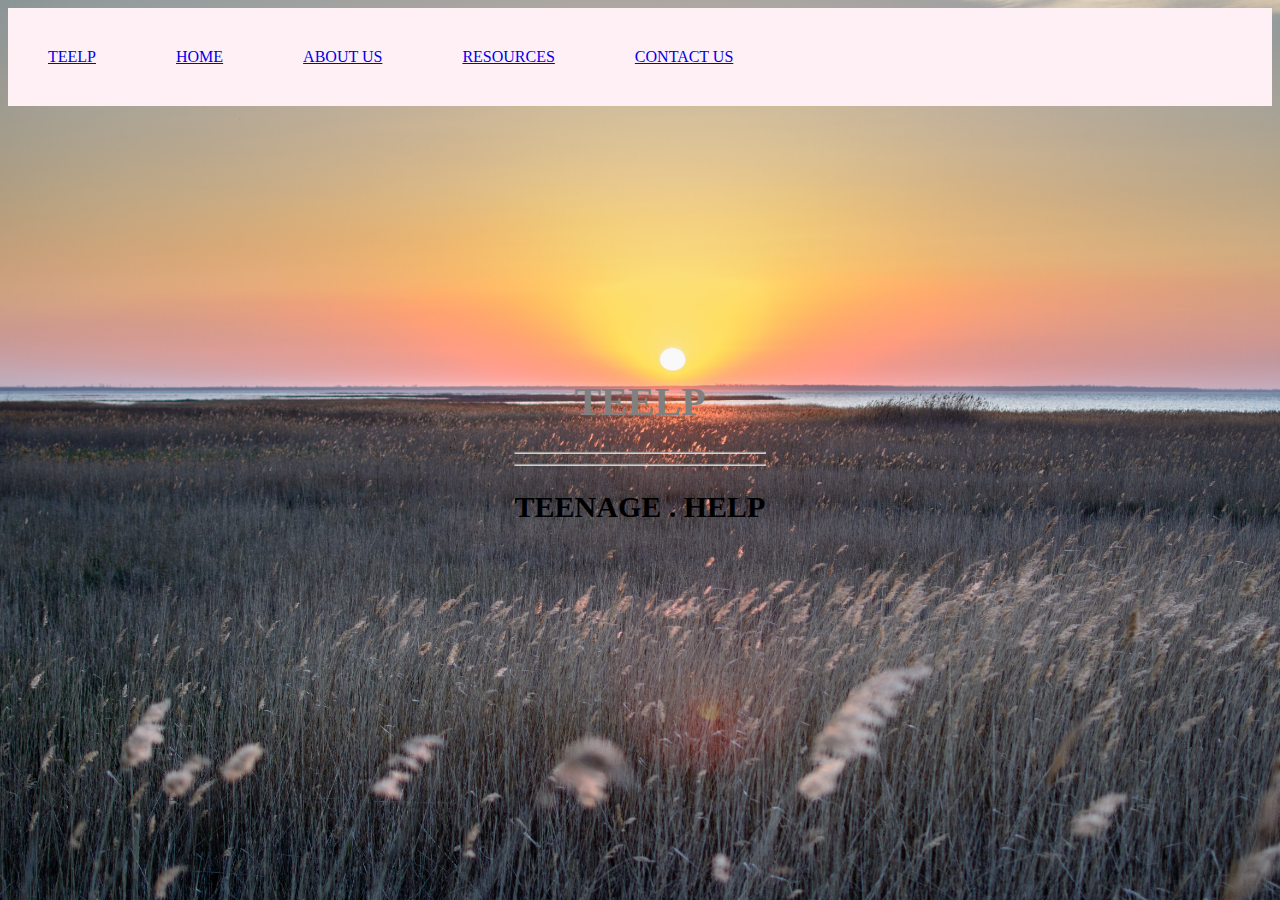
<file: index.html>
<!doctype html>
<html lang="en">
<head>
    <meta charset="UTF-8">
    <meta name="viewport"
          content="width=device-width, user-scalable=no, initial-scale=1.0, maximum-scale=1.0, minimum-scale=1.0">
    <meta http-equiv="X-UA-Compatible" content="ie=edge">
    <title>TEELP</title>
    <link rel="icon" type="image/x-icon" href="/images/favicon.jpg">
    <!--Internal CSS Styling done for this page-->
    <style>
            li{
            float: left;
            }
            ul{
                list-style-type: none;
                padding: 0;
                margin: 0;
                overflow: hidden;
                background-color: lavenderblush;
            }
        li{
            display: block;
            padding: 40px;
            text-align: center;
            color: cadetblue;
        }
            body{
                background-image: url("images/horizon.jpg");
                background-repeat: no-repeat;
                background-size: cover;
                background-attachment: fixed;
            }
            .centered {
                position: absolute;
                top: 50%;
                left: 50%;
                font-size: 20px;
                transform: translate(-50%, -50%);
                text-align: center;
            }
    </style>
</head>
<body>
<ul>
    <li><a href="index.html"></i>TEELP</a></li>
    <li><a href="index.html">HOME</a></li>
    <li><a href="about.html">ABOUT US</a></li>
    <li><a href="resources.html">RESOURCES</a></li>
    <li><a href="contact.html">CONTACT US</a></li>
</ul>
<div class="centered">
    <h1 style="color: gray">TEELP</h1><hr><hr>
    <h2>TEENAGE . HELP</h2>
</div>
</body>
</html>
</file>
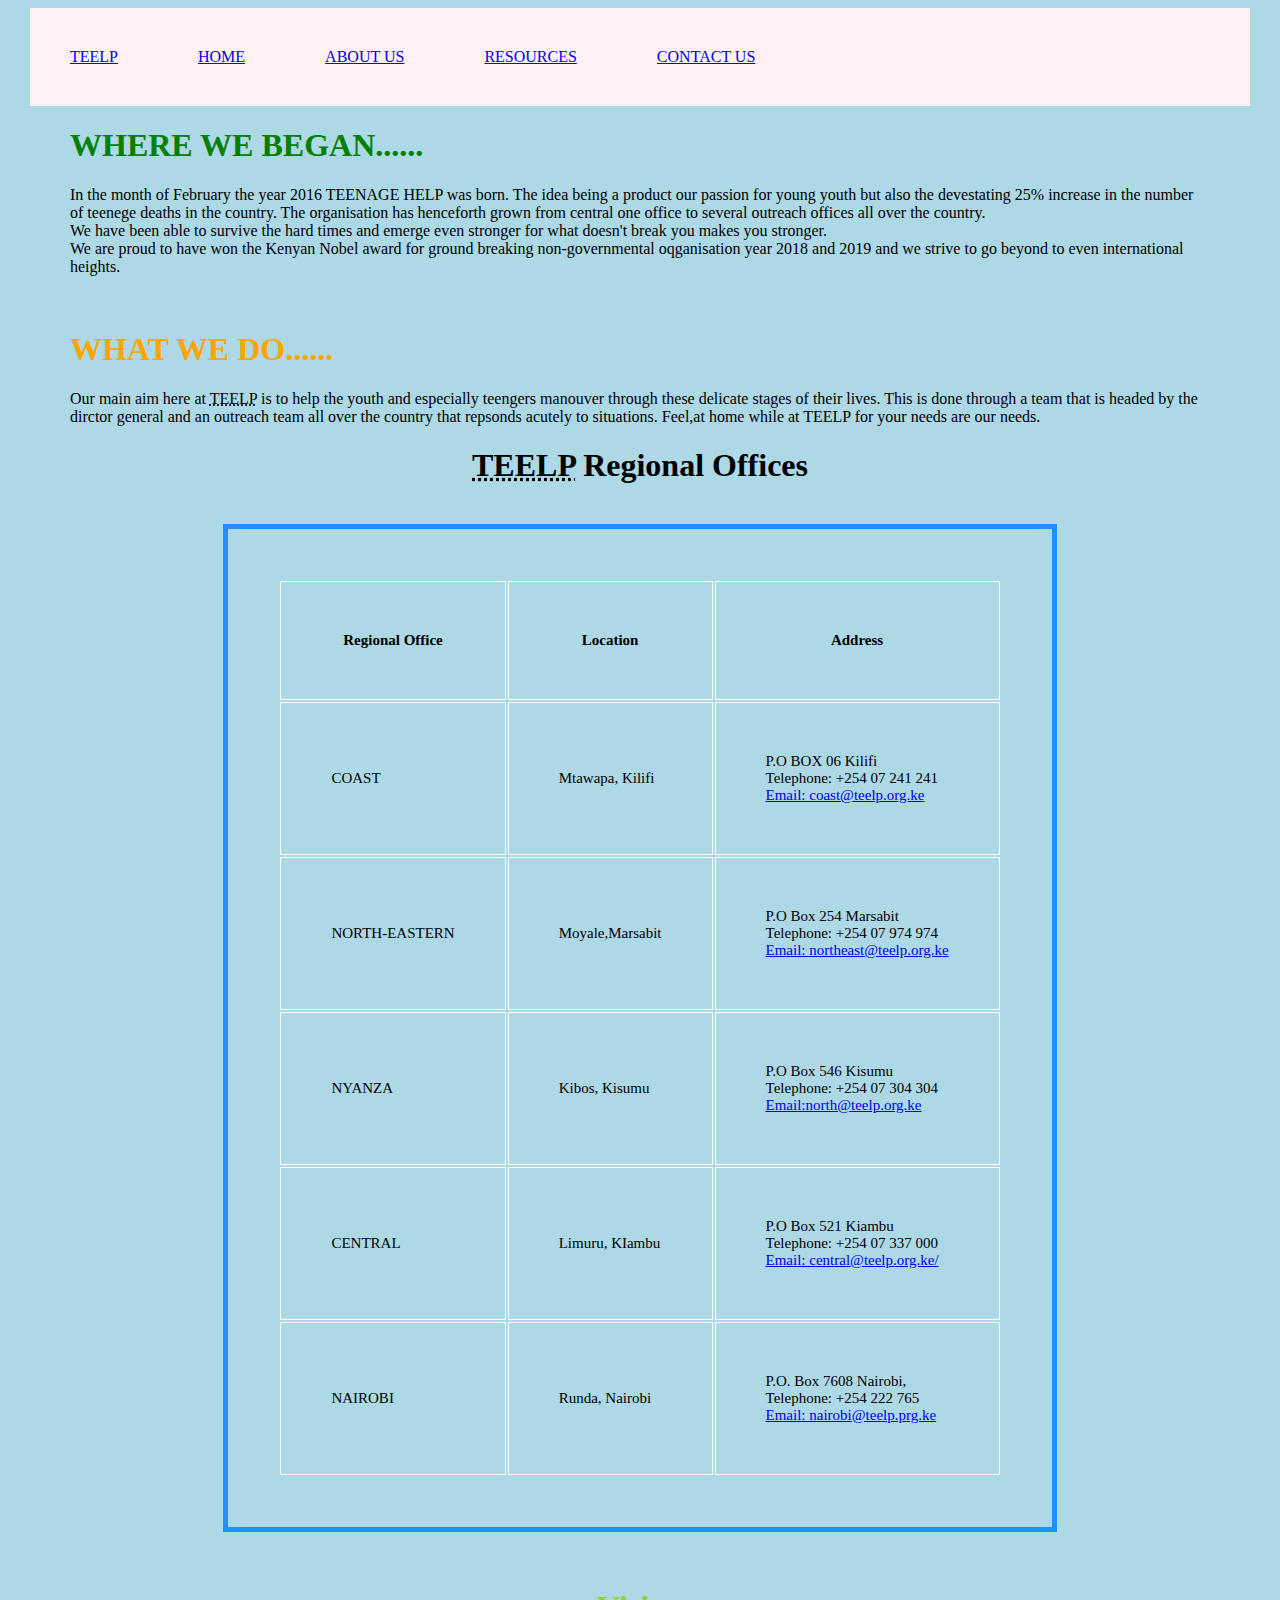
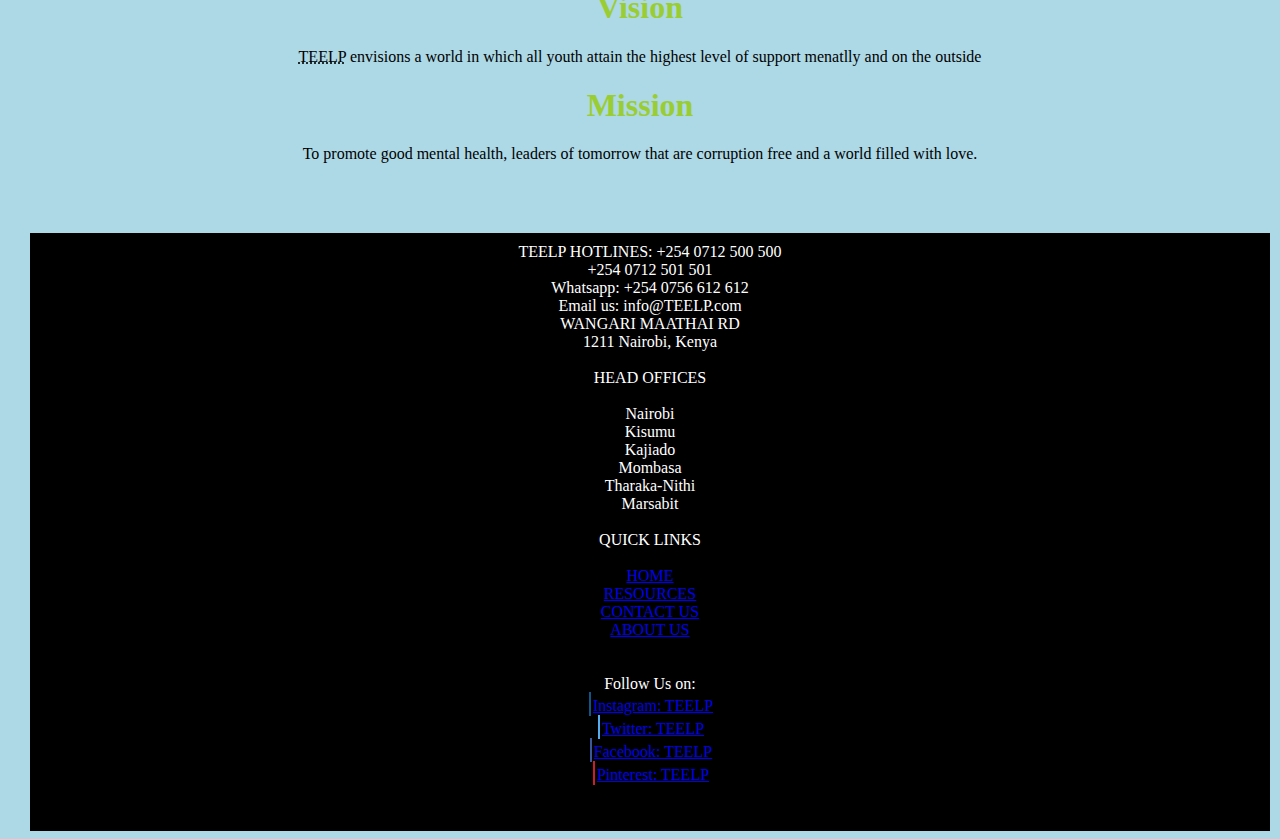
<file: about.html>
<!doctype html>
<html lang="en">
<head>
    <meta charset="UTF-8">
    <meta name="viewport"
          content="width=device-width, user-scalable=no, initial-scale=1.0, maximum-scale=1.0, minimum-scale=1.0">
    <meta http-equiv="X-UA-Compatible" content="ie=edge">
    <title>TEELP</title>
    <link rel="icon" type="image/x-icon" href="/images/favicon.jpg">
    <link rel="stylesheet" href="footer.css">
    <link rel="stylesheet" href="navigation.css">
    <style>
        body{
            background-color: lightblue;
            margin-left: 30px;
            margin-right: 30px;
        }
        table, th, td
        {
            border: 1px solid white;
            padding: 50px;
            font-size: 15px;
        }
    </style>
</head>
<body>
<ul>
    <li><a href="index.html">TEELP</a></li>
    <li><a href="index.html">HOME</a></li>
    <li><a href="about.html">ABOUT US</a></li>
    <li><a href="resources.html">RESOURCES</a></li>
    <li><a href="contact.html">CONTACT US</a></li>
</ul>
<div class="container">
    <blockquote>
        <h1 style="color: green;">WHERE WE BEGAN......</h1>
        <p>In the month of February the year 2016 TEENAGE HELP was born. The idea being a product
            our passion for young youth but also the devestating 25% increase in the number of teenege deaths in the country. The organisation has henceforth grown from central one office to several outreach offices all over the country.<br>We have been able to survive the hard times and emerge even stronger for what doesn't break you makes you stronger.<br>
            We are proud to have won the Kenyan Nobel award for ground breaking non-governmental oqganisation year 2018 and 2019 and we strive to go beyond to even international heights. </p>
    </blockquote>
</div><br>
<div class="container">
    <blockquote class="blockquote-reverse">
        <h1 style="color: orange;">WHAT WE DO......</h1>
        Our main aim here at <abbr title="TEENAGE HELP">TEELP</abbr> is to help the youth and especially teengers manouver through these delicate stages of their lives.
        This is done through a team that is headed by the dirctor general and an outreach team all over the country that repsonds acutely to situations. Feel,at home while at TEELP for your needs are our needs.
    </blockquote>
</div>
<!--This is my table-->
<center><h1 style="color: black;">
    <abbr title="TEENAGE HELP">TEELP</abbr> Regional Offices
</h1></center><br>

<center><table style="color: black; border: 5px solid DodgerBlue;">
    <tr>
        <th>Regional Office</th>
        <th>Location</th>
        <th>Address</th>
    </tr>
    <tr>
        <td>COAST</td>
        <td>Mtawapa, Kilifi</td>
        <td>P.O BOX 06 Kilifi<br>
            Telephone: +254 07 241 241<br>
            <a href="coast@teelp.org.ke ">Email:  coast@teelp.org.ke</a>
        </td>
    </tr>
    <tr>
        <td>NORTH-EASTERN</td>
        <td>Moyale,Marsabit</td>
        <td>P.O Box 254 Marsabit <br>
            Telephone: +254 07 974 974<br>
            <a href="northeast@teelp.org.ke">Email: northeast@teelp.org.ke</a>
        </td>
    </tr>
    <tr>
        <td>NYANZA</td>
        <td>Kibos, Kisumu</td>
        <td>P.O Box 546 Kisumu<br>
            Telephone: +254 07 304 304<br>
            <a href=" nyanza@teelp.org.ke">Email:north@teelp.org.ke</a>
        </td>
    </tr>
    <tr>
        <td>CENTRAL</td>
        <td>Limuru, KIambu</td>
        <td>P.O Box 521 Kiambu<br>
            Telephone: +254 07 337 000<br>
            <a href="central@teelp.org.ke">Email: central@teelp.org.ke/</a>
        </td>
    </tr>
    <tr>
        <td>NAIROBI</td>
        <td>Runda, Nairobi</td>
        <td>P.O. Box 7608 Nairobi,<br>
            Telephone: +254 222 765<br>
            <a href="nairobi@teelp.org.ke">Email: nairobi@teelp.prg.ke</a>
        </td>
    </tr>

</table></center><br><br>
    <!-- The two last divisions-->
    <div class="row">
        <div class="col-lg-6">
            <center><h1 style="color: YellowGreen;">Vision</h1>
                <p><abbr title="TEENAGE HELP">TEELP</abbr> envisions a world in which all youth attain the highest level of support menatlly and on the outside</p>
        </div>
        <div class="col-lg-6">
            <center><h1 style="color: YellowGreen;">Mission</h1>
                <p>To promote good mental health, leaders of tomorrow that are corruption free and a world filled with love.</p>
        </div> <br> <br><br>
    </div>
<!--This is the footer-->
<footer>
    <div class="row">
        <div class="col-lg-3">
            TEELP HOTLINES: +254 0712 500 500<br>
            +254 0712 501 501<br>
            Whatsapp: +254 0756 612 612<br>
            Email us: info@TEELP.com
            <br>
            WANGARI MAATHAI RD<br>
            1211 Nairobi, Kenya<br> <br>
        </div>
        <div class="col-lg-3">
            HEAD OFFICES <br><br>
            Nairobi<br>
            Kisumu<br>
            Kajiado<br>
            Mombasa<br>
            Tharaka-Nithi<br>
            Marsabit<br><br>
        </div>
        <div class="col-lg-3">
            QUICK LINKS<br><br>
            <a href="index.html">HOME</a><br>
            <a href="resources.html">RESOURCES </a><br>
            <a href="contact.html">CONTACT US</a><br>
            <a href="about.html">ABOUT US</a><br>
        </div>
        <div class="col-lg-3">
            <!-- Icons and pages for social media sites within the footer-->
            <br><br>Follow Us on:<br>
            <a href="#" class="fa fa-instagram"></a><a href=" https://www.instagram.com/who">Instagram: TEELP</a><br>
            <a href="#" class="fa fa-twitter"></a><a href="https://www.twitter.com/WHO">Twitter: TEELP</a><br>
            <a href="#" class="fa fa-facebook"></a><a href="https://www.facebook.com/WHO">Facebook: TEELP</a><br>
            <a href="#" class="fa fa-pinterest"></a><a href=" https://www.pinterest.com/worldhealthorganization">Pinterest: TEELP</a><br>
        </div>
        <br><br>
</footer>
</body>
</html>
</file>
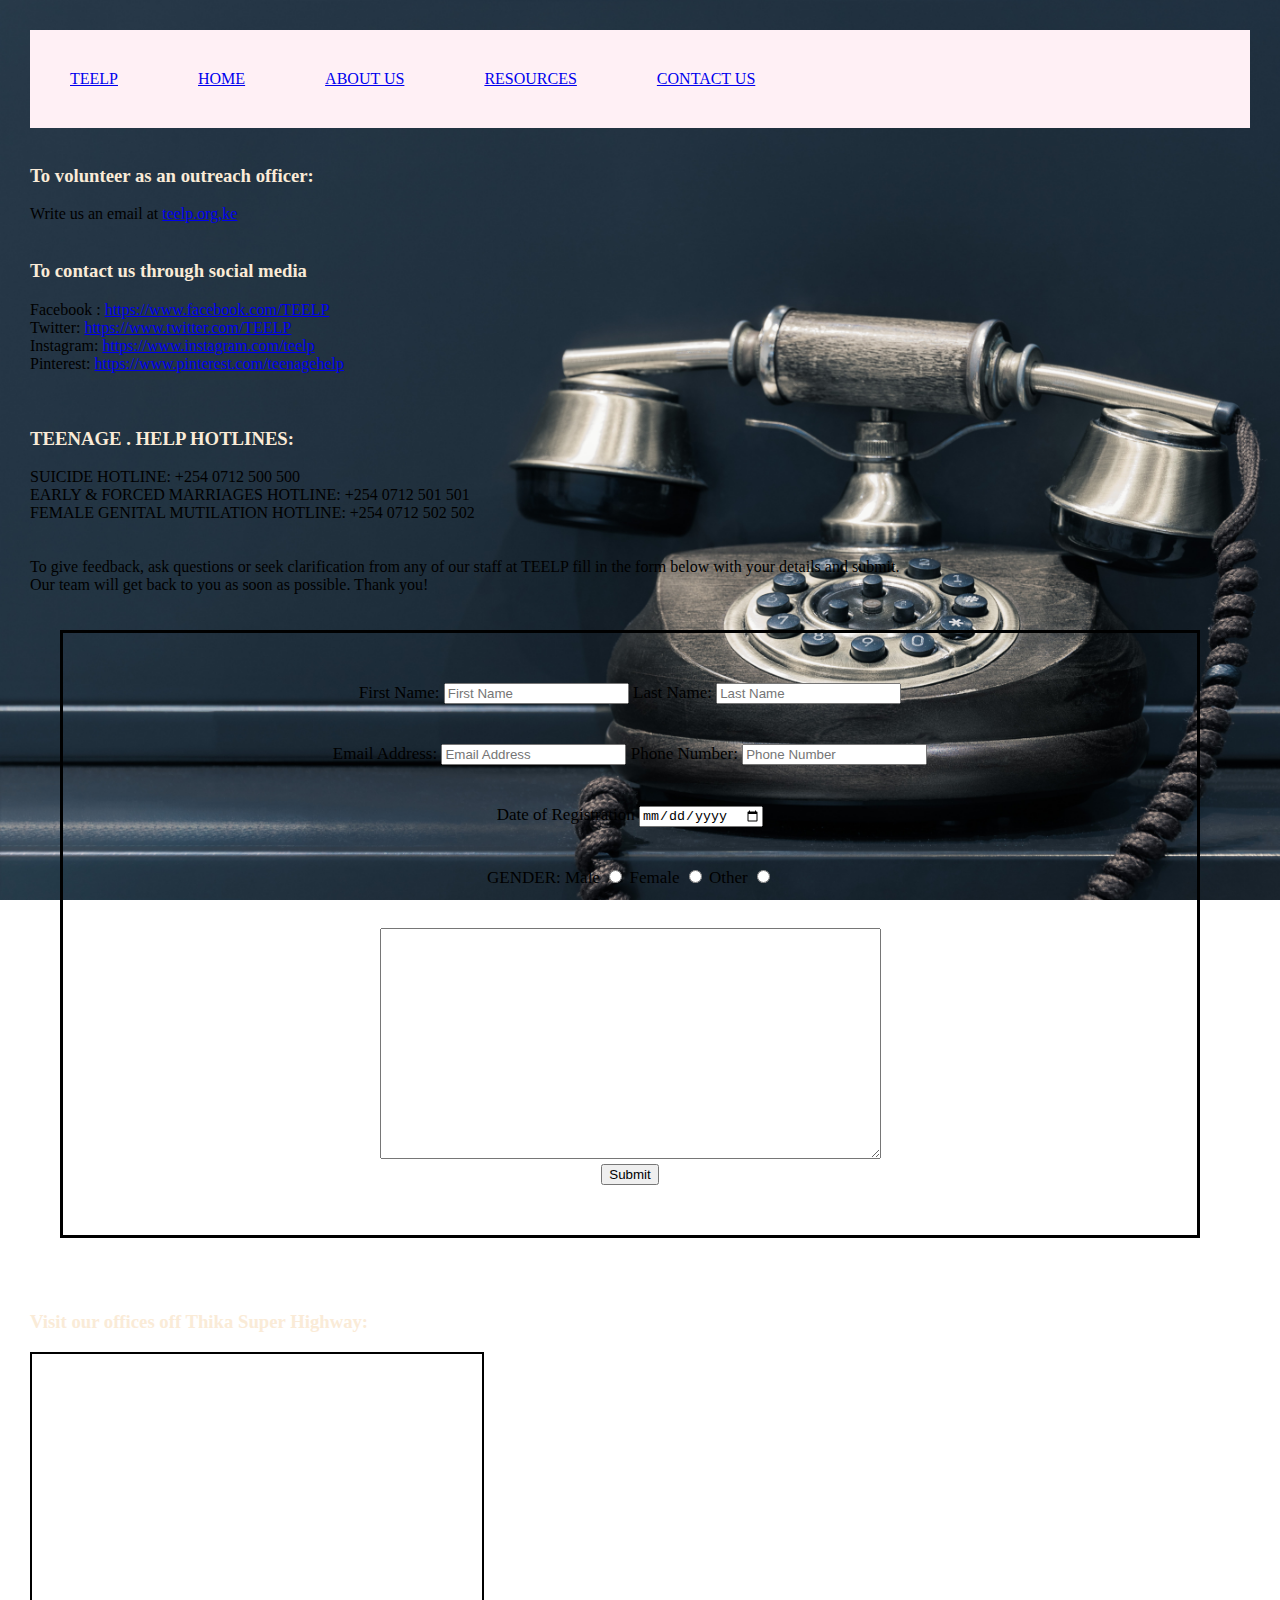
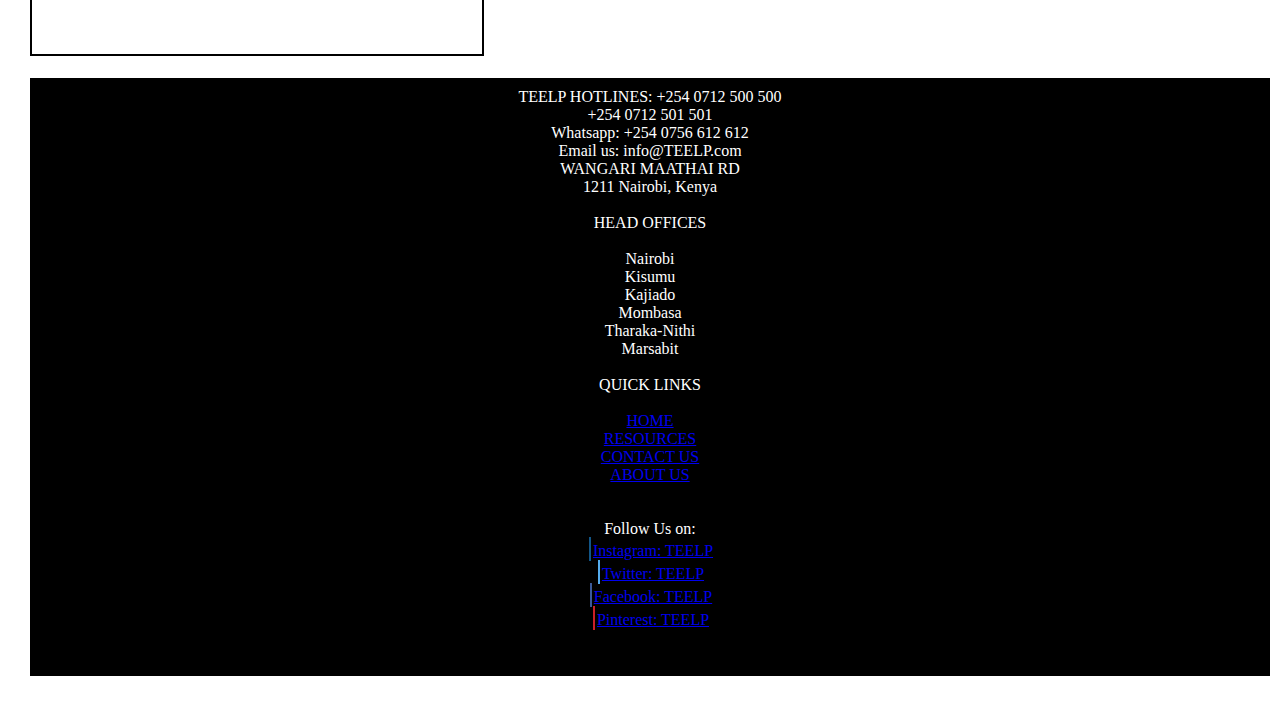
<file: contact.html>
<!doctype html>
<html lang="en">
<head>
    <meta charset="UTF-8">
    <meta name="viewport"
          content="width=device-width, user-scalable=no, initial-scale=1.0, maximum-scale=1.0, minimum-scale=1.0">
    <meta http-equiv="X-UA-Compatible" content="ie=edge">
    <title>TEELP</title>
    <link rel="icon" type="image/x-icon" href="/images/favicon.jpg">
    <link rel="stylesheet" href="footer.css">
    <!--Internal CSS Styling done for this page-->
    <style>
        li{
            float: left;
        }
        ul{
            list-style-type: none;
            padding: 0;
            margin: 0;
            overflow: hidden;
            background-color: lavenderblush;
        }
        li{
            display: block;
            padding: 40px;
            text-align: center;
            color: cadetblue;
        }
        body{
            background-image: url("images/Telephone.jpg");
            background-attachment: fixed;
            background-size: cover;
            background-repeat: no-repeat;
            margin: 30px;

        }
        h3{
            color: antiquewhite;
        }
        form{
            border: 3px solid black;
            margin-left: 30px;
            margin-right: 50px;
            padding: 50px;
            font-size: 17px;
        }
    </style>
</head>
<body>
<ul>
    <li><a href="index.html">TEELP</a></li>
    <li><a href="index.html">HOME</a></li>
    <li><a href="about.html">ABOUT US</a></li>
    <li><a href="resources.html">RESOURCES</a></li>
    <li><a href="contact.html">CONTACT US</a></li>
</ul>
 <br><h3>To volunteer as an outreach officer:</h3>
 Write us an  email at <a href="@teelp.org.ke">teelp.org,ke</a><br><br>
<h3>To contact us through social media</h3>
</li>Facebook : <a href="https://www.facebook.com">https://www.facebook.com/TEELP</a></li><br>
</li>Twitter: <a href="https://www.twitter.com">https://www.twitter.com/TEELP</a></li><br>
</li>Instagram: <a href=" https://www.instagram.com"> https://www.instagram.com/teelp</a></li><br>
</li>Pinterest: <a href="  https://www.pinterest.com/">  https://www.pinterest.com/teenagehelp</a></li><br>
<br><br>
<h3>TEENAGE . HELP HOTLINES:</h3>
SUICIDE HOTLINE: +254 0712 500 500<br>
EARLY & FORCED MARRIAGES HOTLINE: +254 0712 501 501<br>
FEMALE GENITAL MUTILATION HOTLINE: +254 0712 502 502<br> <br><br>
To give feedback, ask questions or seek clarification from any of our staff at TEELP fill in the form below with your details and submit.<br>
Our team will get back to you as soon as possible. Thank you!<br><br><br>
<center><form action="
    <label for="fname">First Name:</label>
    <input type="text"id="fname"placeholder="First Name">
    <label for="lname">Last Name:</label>
    <input type="text"id="lname"placeholder="Last Name"><br><br><br>
    <label for="email">Email Address:</label>
    <input type="email"id="email"placeholder="Email Address">
    <label for="numb">Phone Number:</label>
    <input type="numb"id="numb"placeholder="Phone Number"><br><br><br>
    <label for="siku">Date of Registration</label>
    <input type="date"id="siku"><br><br><br>
    GENDER:
    <label for="male">Male</label>
    <input type="radio" id="male" name="gender">
    <label for="female">Female</label>
    <input type="radio" id="female" name="gender">
    <label for="other">Other</label>
    <input type="radio" id="other" name="gender"><br><br><br>
    <textarea name="Message" id="message" cols="60" rows="15"></textarea><br>
    <input type="submit" value="Submit"><br>
</form></center><br><br><br>
<h3>Visit our offices off Thika Super Highway:</h3>
<iframe src="https://www.google.com/maps/embed?pb=!1m18!1m12!1m3!1d1994.5101381077573!2d36.96373661055009!3d-1.1459924659923881!2m3!1f0!2f0!3f0!3m2!1i1024!2i768!4f13.1!3m3!1m2!1s0x182f474da31ff315%3A0xfaa9d5a1a06c6da3!2sKenyatta%20university!5e0!3m2!1sen!2ske!4v1652022310254!5m2!1sen!2ske" width="450" height="300" style="border:2px solid black;" allowfullscreen="" loading="lazy" referrerpolicy="no-referrer-when-downgrade"></iframe>
<br><br>
<!--This is the page footer-->
<footer>
    <div class="row">
        <div class="col-lg-3">
            TEELP HOTLINES: +254 0712 500 500<br>
            +254 0712 501 501<br>
            Whatsapp: +254 0756 612 612<br>
            Email us: info@TEELP.com
            <br>
            WANGARI MAATHAI RD<br>
            1211 Nairobi, Kenya<br> <br>
        </div>
        <div class="col-lg-3">
            HEAD OFFICES <br><br>
            Nairobi<br>
            Kisumu<br>
            Kajiado<br>
            Mombasa<br>
            Tharaka-Nithi<br>
            Marsabit<br><br>
        </div>
        <div class="col-lg-3">
            QUICK LINKS<br><br>
            <a href="index.html">HOME</a><br>
            <a href="resources.html">RESOURCES </a><br>
            <a href="contact.html">CONTACT US</a><br>
            <a href="about.html">ABOUT US</a><br>
        </div>
        <div class="col-lg-3">
            <!-- Icons and pages for social media sites within the footer-->
            <br><br>Follow Us on:<br>
            <a href="#" class="fa fa-instagram"></a><a href=" https://www.instagram.com/who">Instagram: TEELP</a><br>
            <a href="#" class="fa fa-twitter"></a><a href="https://www.twitter.com/WHO">Twitter: TEELP</a><br>
            <a href="#" class="fa fa-facebook"></a><a href="https://www.facebook.com/WHO">Facebook: TEELP</a><br>
            <a href="#" class="fa fa-pinterest"></a><a href=" https://www.pinterest.com/worldhealthorganization">Pinterest: TEELP</a><br>
        </div>
        <br><br>
</footer>
</body>
</html>
</file>
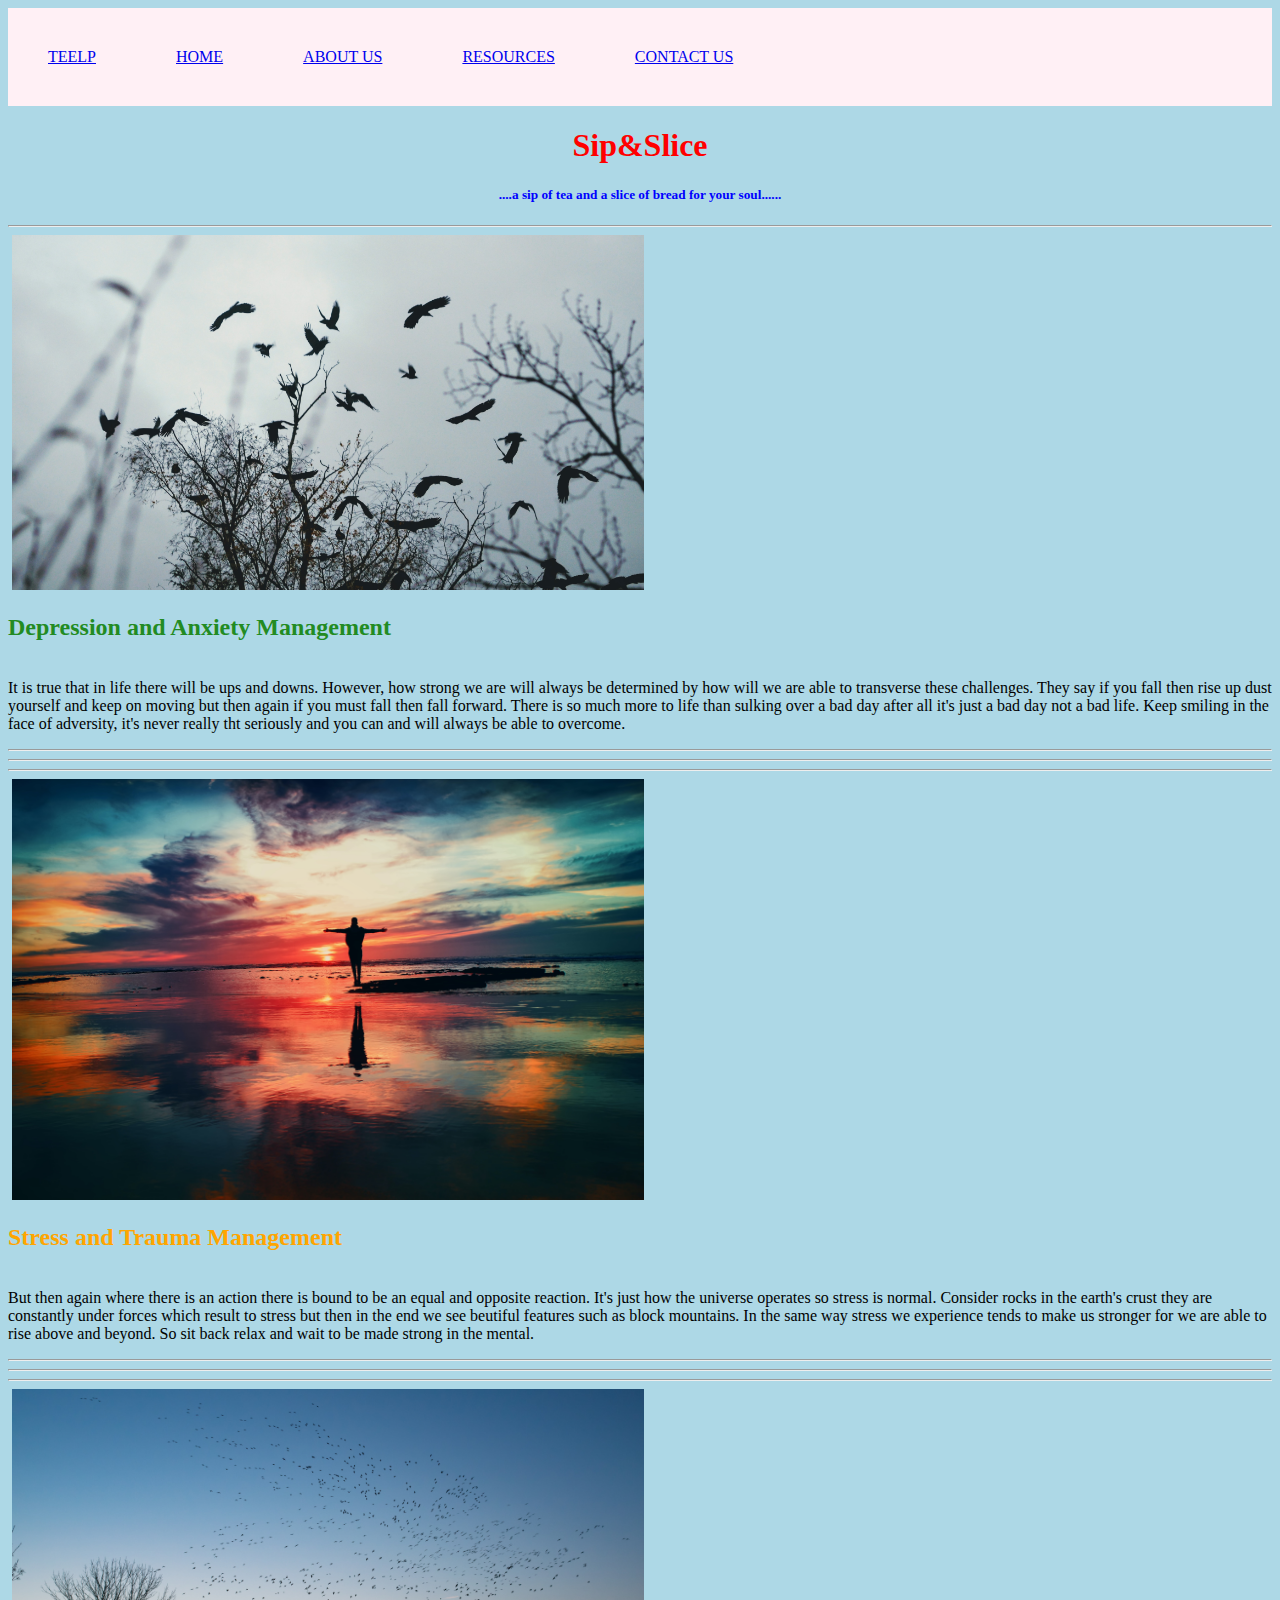
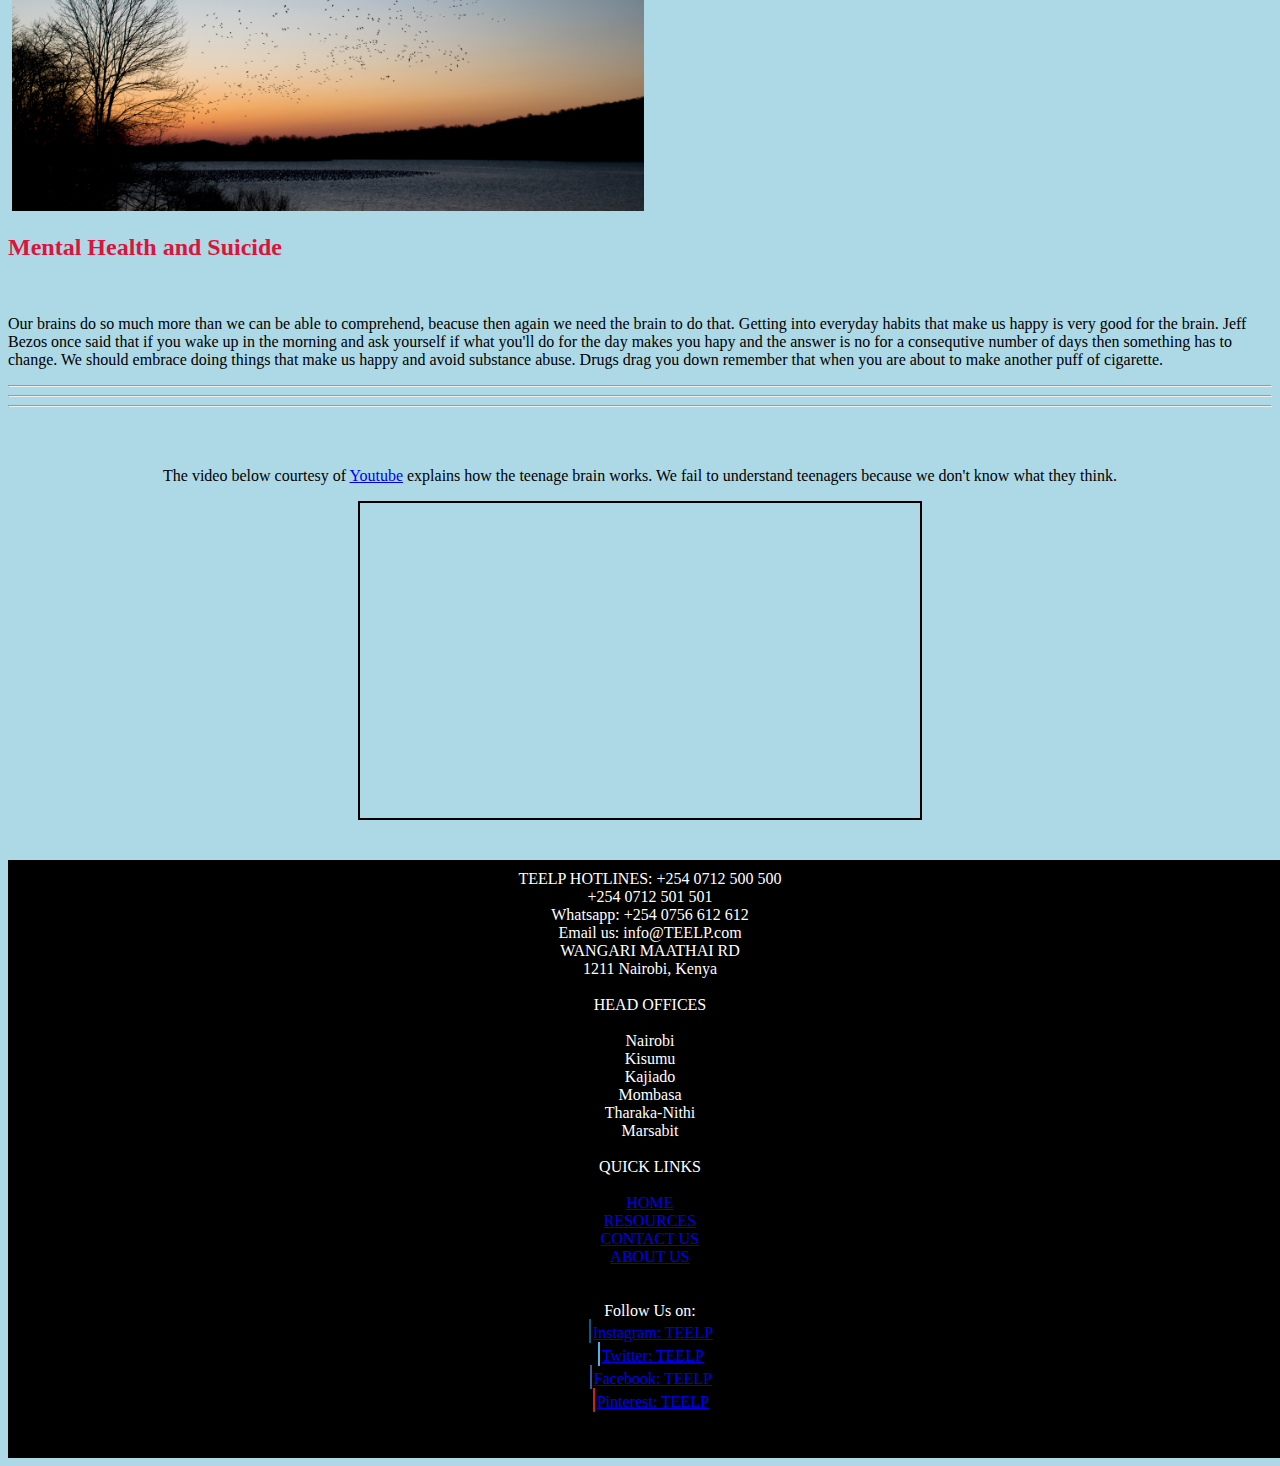
<file: resources.html>
<!doctype html>
<html lang="en">
<head>
    <meta charset="UTF-8">
    <meta name="viewport"
          content="width=device-width, user-scalable=no, initial-scale=1.0, maximum-scale=1.0, minimum-scale=1.0">
    <meta http-equiv="X-UA-Compatible" content="ie=edge">
    <title>TEELP</title>
    <link rel="icon" type="image/x-icon" href="/images/favicon.jpg">
    <link rel="stylesheet" href="footer.css">
    <link rel="stylesheet" href="navigation.css">
    <style>
        body{
            background-color: lightblue;
        }
        iframe{
            border: 2px solid black;
        }
    </style>
</head>
<body>
<ul>
    <li><a href="index.html">TEELP</a></li>
    <li><a href="index.html">HOME</a></li>
    <li><a href="about.html">ABOUT US</a></li>
    <li><a href="resources.html">RESOURCES</a></li>
    <li><a href="contact.html">CONTACT US</a></li>
</ul>
<center>
    <h1 style="color: red;">Sip&Slice</h1>
    <h5 style="color: blue;">....a sip of tea and a slice of bread for your soul......</h5>
</center>
<hr>
<div class="row">
    <div class="col-lg-8 col-md-10 mx-auto">
        <div class="w3-container">
            <image>
                <img src="images/depression.jpg" class="w3-round" alt="Depression" style="width:50%">
            </image>
            <p><h2 style="color: forestgreen;">Depression and Anxiety Management</h2><br>
            It is true that in life there will be ups and downs. However, how strong we are will always be determined by how will we are able to transverse these challenges.
            They say if you fall then rise up dust yourself and keep on moving but then again if you must fall then fall forward. There is so much more to life than sulking
            over a bad day after all it's just a bad day not a bad life. Keep smiling in the face of adversity, it's never really tht seriously and you can and will always be able to
            overcome.
            </p> </div>
        <hr><hr><hr>
        <div class="w3-container">
            <image>
                <img src="images/stress.jpg" class="w3-round" alt="Stress" style="width:50%">
            </image>
            <p><h2 style="color: orange;">Stress and Trauma Management</h2><br>
            But then again where there is an action there is bound to be an equal and opposite reaction. It's just how the universe operates so stress is normal. Consider rocks in the earth's crust
            they are constantly under forces which result to stress but then in the end we see beutiful features such as block mountains. In the same way stress we experience tends to make us stronger
            for we are able to rise above and beyond. So sit back relax and wait to be made strong in the mental.
            </p><hr><hr><hr>
        </div>
        <div class="w3-container">
            <image>
                <img src="images/suicide.jpg" class="w3-round" alt="Suicide" style="width:50%">
            </image>
            <p><h2 style="color: crimson;">Mental Health and Suicide</h2><br>
            <p>
                Our brains do so much more than we can be able to comprehend, beacuse then again we need the brain to do that. Getting into everyday habits that make us happy is very good for the brain.
                Jeff Bezos once said that if you wake up in the morning and ask yourself if what you'll do for the day makes you hapy and the answer is no for a consequtive number of days then something has
                to change. We should embrace doing things that make us happy and avoid substance abuse. Drugs drag you down remember that when you are about to make another puff of cigarette.
            </p><hr><hr><hr><br><br>
        </div>
    </div>
</div>
<center>
<div>
    <p>The video below courtesy of <a href="https://www.youtube.com/">Youtube</a> explains how the teenage brain works. We fail to understand teenagers because we don't know what they think.</p>
    <iframe width="560" height="315" src="https://www.youtube.com/embed/1GSvzgrBKaM" title="YouTube video player" frameborder="0" allow="accelerometer; autoplay; clipboard-write; encrypted-media; gyroscope; picture-in-picture" allowfullscreen></iframe>
</div>
</center>
<br><br>
<footer>
    <div class="row">
        <div class="col-lg-3">
            TEELP HOTLINES: +254 0712 500 500<br>
            +254 0712 501 501<br>
            Whatsapp: +254 0756 612 612<br>
            Email us: info@TEELP.com
            <br>
            WANGARI MAATHAI RD<br>
            1211 Nairobi, Kenya<br> <br>
        </div>
        <div class="col-lg-3">
            HEAD OFFICES <br><br>
            Nairobi<br>
            Kisumu<br>
            Kajiado<br>
            Mombasa<br>
            Tharaka-Nithi<br>
            Marsabit<br><br>
        </div>
        <div class="col-lg-3">
            QUICK LINKS<br><br>
            <a href="index.html">HOME</a><br>
            <a href="resources.html">RESOURCES </a><br>
            <a href="contact.html">CONTACT US</a><br>
            <a href="about.html">ABOUT US</a><br>
        </div>
        <div class="col-lg-3">
            <!-- Icons and pages for social media sites within the footer-->
            <br><br>Follow Us on:<br>
            <a href="#" class="fa fa-instagram"></a><a href=" https://www.instagram.com/who">Instagram: TEELP</a><br>
            <a href="#" class="fa fa-twitter"></a><a href="https://www.twitter.com/WHO">Twitter: TEELP</a><br>
            <a href="#" class="fa fa-facebook"></a><a href="https://www.facebook.com/WHO">Facebook: TEELP</a><br>
            <a href="#" class="fa fa-pinterest"></a><a href=" https://www.pinterest.com/worldhealthorganization">Pinterest: TEELP</a><br>
        </div>
        <br><br>
</footer>
</body>
</html>
</file>
<file: footer.css>
footer{
    width: 100%;
    background-color: black;
    color: white;
    text-align: center;
    padding: 10px;
}
.fa {
    padding: 1px;
    font-size: 20px;
    width: 50px;
    text-align: center;
    text-decoration: none;
    margin: 5px 2px;
}
.fa-instagram {
    background: #125688;
    color: white;
}
.fa-twitter {
    background: #55ACEE;
    color: white;
}
.fa-pinterest {
    background: #cb2027;
    color: white;
}
.fa-facebook {
    background: #3B5998;
    color: white;
}
</file>
<file: navigation.css>
li{
    float: left;
}
ul{
    list-style-type: none;
    padding: 0;
    margin: 0;
    overflow: hidden;
    background-color: lavenderblush;
}
li{
    display: block;
    padding: 40px;
    text-align: center;
    color: cadetblue;
}
</file>
